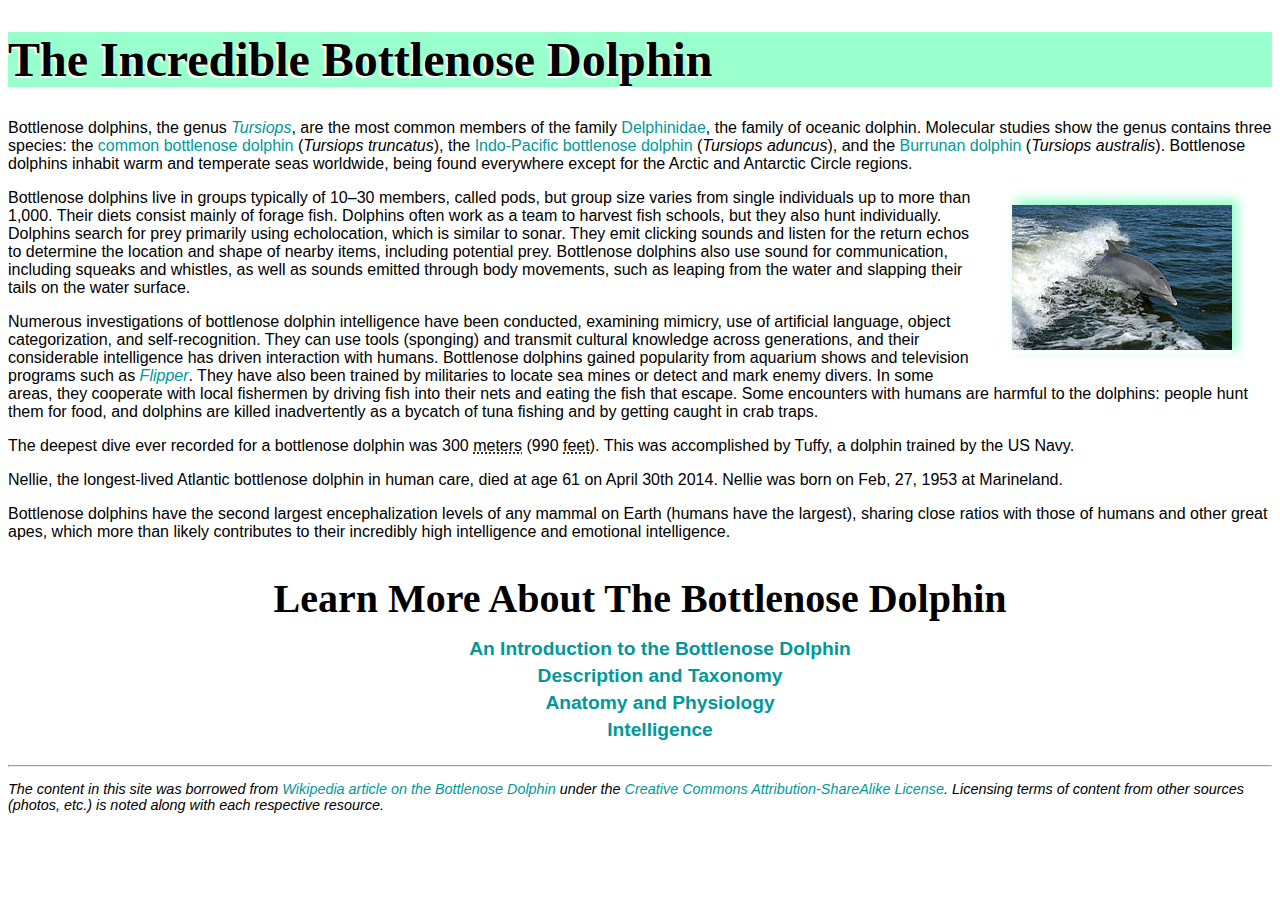
<file: index.html>
<!DOCTYPE HTML>
<html lang="en">
	<head>
		<meta charset="utf-8">
		<title>The Incredible Bottlenose Dolphin</title>
		<link rel="stylesheet" href="main.css">
	</head>
		<body>	
			<h1>The Incredible Bottlenose Dolphin</h1>
			
			<p>Bottlenose dolphins, the genus <i class="taxonomy"><a href="description-taxonomy.html#taxonomy" title="tursiops">Tursiops</a></i>, are the most common members of the family <a href="https://en.wikipedia.org/wiki/Delphinidae" title="Delphinidae">Delphinidae</a>, the family of oceanic dolphin. Molecular studies show the genus contains three species: the <a href="https://en.wikipedia.org/wiki/Common_bottlenose_dolphin" title="common bottlenose dolphin">common bottlenose dolphin</a> (<i class="taximony">Tursiops truncatus</i>), the <a href="https://en.wikipedia.org/wiki/Indo-Pacific_bottlenose_dolphin" title="Indo-Pacific bottlenose dolphin">Indo-Pacific bottlenose dolphin</a> (<i class="taximony">Tursiops aduncus</i>), and the <a href="https://en.wikipedia.org/wiki/Burrunan_dolphin" title="Burrunan dolphin">Burrunan dolphin</a> (<i class="taximony">Tursiops australis</i>). Bottlenose dolphins inhabit warm and temperate seas worldwide, being found everywhere except for the Arctic and Antarctic Circle regions.</p>
			<figure id="dolphin1"><img src="dolphin1.jpg" alt="Picture of Dolphin"></figure>
			<p>Bottlenose dolphins live in groups typically of 10–30 members, called pods, but group size varies from single individuals up to more than 1,000. Their diets consist mainly of forage fish. Dolphins often work as a team to harvest fish schools, but they also hunt individually. Dolphins search for prey primarily using echolocation, which is similar to sonar. They emit clicking sounds and listen for the return echos to determine the location and shape of nearby items, including potential prey. Bottlenose dolphins also use sound for communication, including squeaks and whistles, as well as sounds emitted through body movements, such as leaping from the water and slapping their tails on the water surface.</p>
			
			<p>Numerous investigations of bottlenose dolphin intelligence have been conducted, examining mimicry, use of artificial language, object categorization, and self-recognition. They can use tools (sponging) and transmit cultural knowledge across generations, and their considerable intelligence has driven interaction with humans. Bottlenose dolphins gained popularity from aquarium shows and television programs such as <i><a href="https://en.wikipedia.org/wiki/Flipper_(1964_TV_series)" title="Flipper (1964 TV series)">Flipper</a></i>. They have also been trained by militaries to locate sea mines or detect and mark enemy divers. In some areas, they cooperate with local fishermen by driving fish into their nets and eating the fish that escape. Some encounters with humans are harmful to the dolphins: people hunt them for food, and dolphins are killed inadvertently as a bycatch of tuna fishing and by getting caught in crab traps.</p>
			
			<p>The deepest dive ever recorded for a bottlenose dolphin was 300 <abbr title="meters">meters</abbr> (990 <abbr title="feet">feet</abbr>). This was accomplished by Tuffy, a dolphin trained by the US Navy.</p>
			
			<p>Nellie, the longest-lived Atlantic bottlenose dolphin in human care, died at age 61 on <time datetime="2014-04-30">April 30th 2014</time>. Nellie was born on <time datetime="1953-02-27">Feb, 27, 1953</time> at Marineland.</p>
			
			<p>Bottlenose dolphins have the second largest encephalization levels of any mammal on Earth (humans have the largest), sharing close ratios with those of humans and other great apes, which more than likely contributes to their incredibly high intelligence and emotional intelligence.</p>
			
		<nav role="navigation">
			<h2 id="navigation">Learn More About The Bottlenose Dolphin</h2>
			<ul>
				<li><a href="index.html" title="An Introduction to the Bottlenose Dolphin">An Introduction to the Bottlenose Dolphin</a></li>
				<li><a href="description-taxonomy.html" title="taxonomy">Description and Taxonomy</a></li>
				<li><a href="anatomy-physiology.html" title="Anatomy">Anatomy and Physiology</a></li>
				<li><a href="intelligence.html" title="Intelligence">Intelligence</a></li>	
			</ul>
		</nav>
		
		<hr>	
		
		<footer role="contentinfo">
			<p id="copywright">The content in this site was borrowed from <a href="https://en.wikipedia.org/wiki/Bottlenose_dolphin" title="Wikipedia article on the Bottlenose Dolphin">Wikipedia article on the Bottlenose Dolphin</a> under the <a href="http://en.wikipedia.org/wiki/Wikipedia:Text_of_Creative_Commons_Attribution-ShareAlike_3.0_Unported_License">Creative Commons Attribution-ShareAlike License</a>. Licensing terms of content from other sources (photos, etc.) is noted along with each respective resource.</p>
		</footer>	
		 </body>
</html>
</file>
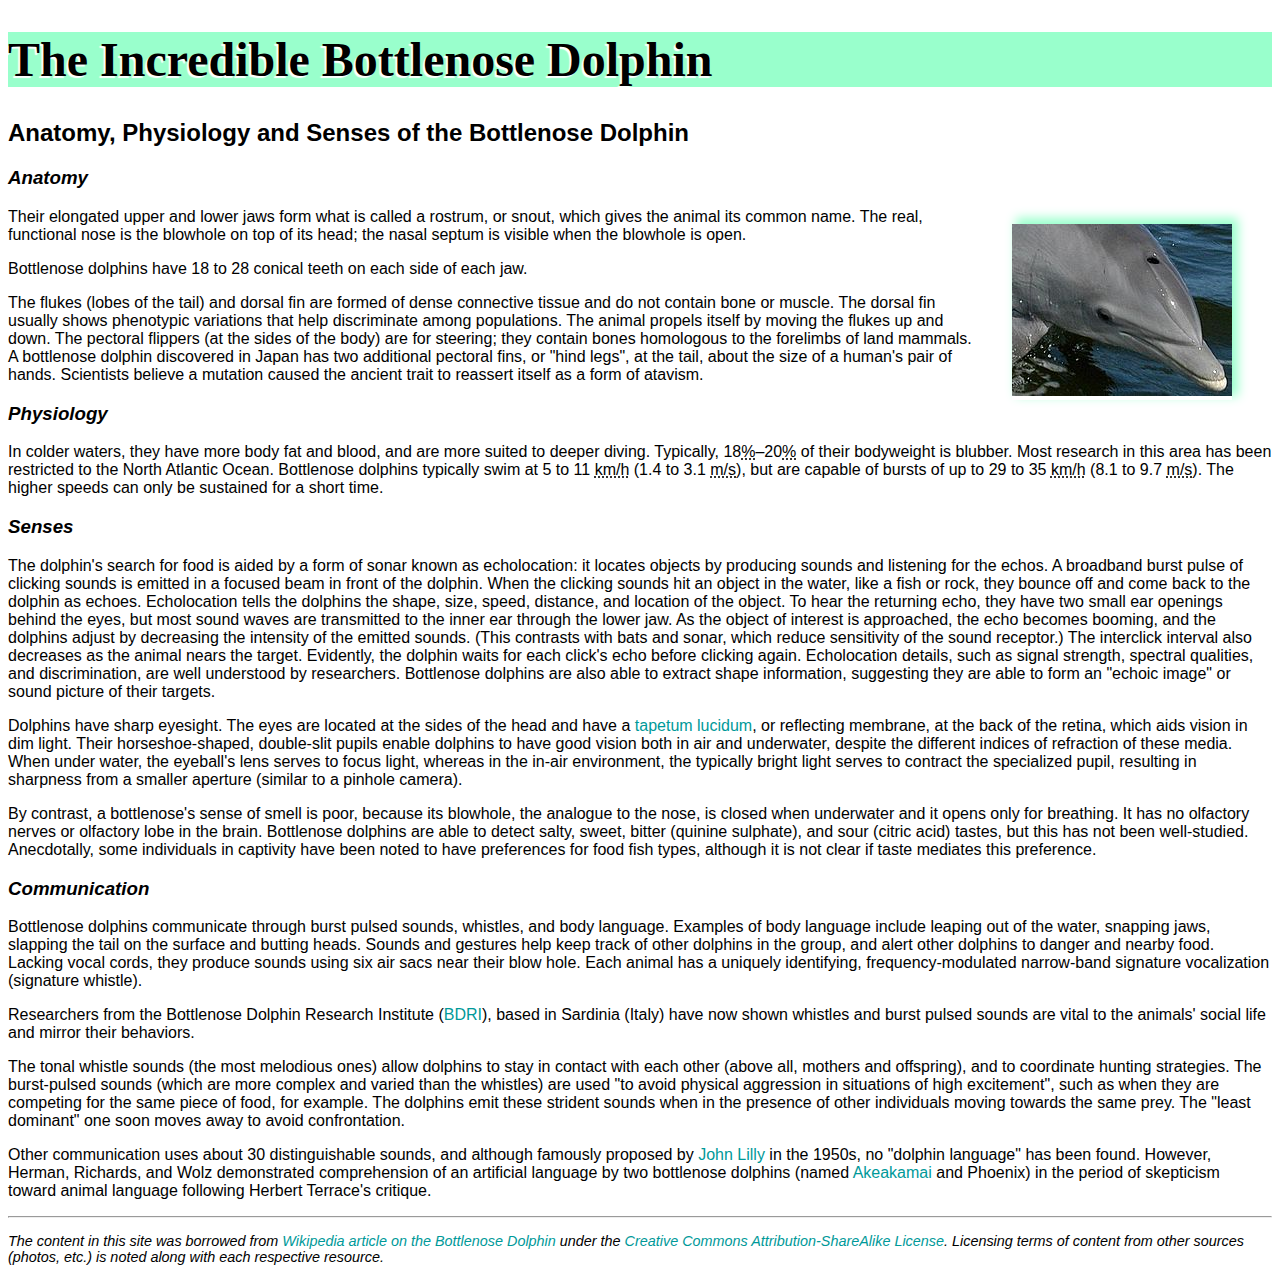
<file: anatomy-physiology.html>
<!DOCTYPE HTML>
<html lang="en">
	<head>
		<meta charset="utf-8">
		<title>Anatomy, Physiology and Senses of the Bottlenose Dolphin</title>
		<link rel="stylesheet" href="main.css">
	</head>
		<body>
			<h1>The Incredible Bottlenose Dolphin</h1>
			<h2>Anatomy, Physiology and Senses of the Bottlenose Dolphin</h2>
			<h3>Anatomy</h3>
			<figure id="anatomy"><img src="anatomy.jpg" alt="dophin head picture"></figure>
			<p>Their elongated upper and lower jaws form what is called a rostrum, or snout, which gives the animal its common name. The real, functional nose is the blowhole on top of its head; the nasal septum is visible when the blowhole is open.</p>
			
			<p>Bottlenose dolphins have 18 to 28 conical teeth on each side of each jaw.</p>
			
			<p>The flukes (lobes of the tail) and dorsal fin are formed of dense connective tissue and do not contain bone or muscle. The dorsal fin usually shows phenotypic variations that help discriminate among populations. The animal propels itself by moving the flukes up and down. The pectoral flippers (at the sides of the body) are for steering; they contain bones homologous to the forelimbs of land mammals. A bottlenose dolphin discovered in Japan has two additional pectoral fins, or "hind legs", at the tail, about the size of a human's pair of hands. Scientists believe a mutation caused the ancient trait to reassert itself as a form of atavism.</p>
			
			<h3>Physiology</h3>
			<p>In colder waters, they have more body fat and blood, and are more suited to deeper diving. Typically, 18<abbr title="percent">%</abbr>–20<abbr title="percent">%</abbr> of their bodyweight is blubber. Most research in this area has been restricted to the North Atlantic Ocean. Bottlenose dolphins typically swim at 5 to 11 <abbr title="kiometers per hour">km/h</abbr> (1.4 to 3.1 <abbr title="meters per second">m/s</abbr>), but are capable of bursts of up to 29 to 35 <abbr title="kilometers per hour">km/h</abbr> (8.1 to 9.7 <abbr title="meters per second">m/s</abbr>). The higher speeds can only be sustained for a short time.</p>
			
			<h3>Senses</h3>
			<p>The dolphin's search for food is aided by a form of sonar known as echolocation: it locates objects by producing sounds and listening for the echos. A broadband burst pulse of clicking sounds is emitted in a focused beam in front of the dolphin. When the clicking sounds hit an object in the water, like a fish or rock, they bounce off and come back to the dolphin as echoes. Echolocation tells the dolphins the shape, size, speed, distance, and location of the object. To hear the returning echo, they have two small ear openings behind the eyes, but most sound waves are transmitted to the inner ear through the lower jaw. As the object of interest is approached, the echo becomes booming, and the dolphins adjust by decreasing the intensity of the emitted sounds. (This contrasts with bats and sonar, which reduce sensitivity of the sound receptor.) The interclick interval also decreases as the animal nears the target. Evidently, the dolphin waits for each click's echo before clicking again. Echolocation details, such as signal strength, spectral qualities, and discrimination, are well understood by researchers. Bottlenose dolphins are also able to extract shape information, suggesting they are able to form an "echoic image" or sound picture of their targets.</p>
			
			<p>Dolphins have sharp eyesight. The eyes are located at the sides of the head and have a <a href="https://en.wikipedia.org/wiki/Tapetum_lucidum" title="tapetum lucidum">tapetum lucidum</a>, or reflecting membrane, at the back of the retina, which aids vision in dim light. Their horseshoe-shaped, double-slit pupils enable dolphins to have good vision both in air and underwater, despite the different indices of refraction of these media. When under water, the eyeball's lens serves to focus light, whereas in the in-air environment, the typically bright light serves to contract the specialized pupil, resulting in sharpness from a smaller aperture (similar to a pinhole camera).</p>
			
			<p>By contrast, a bottlenose's sense of smell is poor, because its blowhole, the analogue to the nose, is closed when underwater and it opens only for breathing. It has no olfactory nerves or olfactory lobe in the brain. Bottlenose dolphins are able to detect salty, sweet, bitter (quinine sulphate), and sour (citric acid) tastes, but this has not been well-studied. Anecdotally, some individuals in captivity have been noted to have preferences for food fish types, although it is not clear if taste mediates this preference.</p>
			
			<h3>Communication</h3>
			<p>Bottlenose dolphins communicate through burst pulsed sounds, whistles, and body language. Examples of body language include leaping out of the water, snapping jaws, slapping the tail on the surface and butting heads. Sounds and gestures help keep track of other dolphins in the group, and alert other dolphins to danger and nearby food. Lacking vocal cords, they produce sounds using six air sacs near their blow hole. Each animal has a uniquely identifying, frequency-modulated narrow-band signature vocalization (signature whistle).</p>
			
			<p>Researchers from the Bottlenose Dolphin Research Institute (<a href="http://www.thebdri.com/" title="BDRI">BDRI</a>), based in Sardinia (Italy) have now shown whistles and burst pulsed sounds are vital to the animals' social life and mirror their behaviors.</p>
			
			<p>The tonal whistle sounds (the most melodious ones) allow dolphins to stay in contact with each other (above all, mothers and offspring), and to coordinate hunting strategies. The burst-pulsed sounds (which are more complex and varied than the whistles) are used "to avoid physical aggression in situations of high excitement", such as when they are competing for the same piece of food, for example. The dolphins emit these strident sounds when in the presence of other individuals moving towards the same prey. The "least dominant" one soon moves away to avoid confrontation.</p>
			
			<p>Other communication uses about 30 distinguishable sounds, and although famously proposed by <a href="https://en.wikipedia.org/wiki/John_C._Lilly" title"John Lilly">John Lilly</a> in the 1950s, no "dolphin language" has been found. However, Herman, Richards, and Wolz demonstrated comprehension of an artificial language by two bottlenose dolphins (named <a href="https://en.wikipedia.org/wiki/Akeakamai" title="Akeakamai">Akeakamai</a> and Phoenix) in the period of skepticism toward animal language following Herbert Terrace's critique.</p>
		
		<hr>
		
		<footer role="contentinfo">
			<p id="copywright">The content in this site was borrowed from <a href="https://en.wikipedia.org/wiki/Bottlenose_dolphin" title="Wikipedia article on the Bottlenose Dolphin">Wikipedia article on the Bottlenose Dolphin</a> under the <a href="http://en.wikipedia.org/wiki/Wikipedia:Text_of_Creative_Commons_Attribution-ShareAlike_3.0_Unported_License">Creative Commons Attribution-ShareAlike License</a>. Licensing terms of content from other sources (photos, etc.) is noted along with each respective resource.</p>
		</footer>
		</body>
</html>
</file>
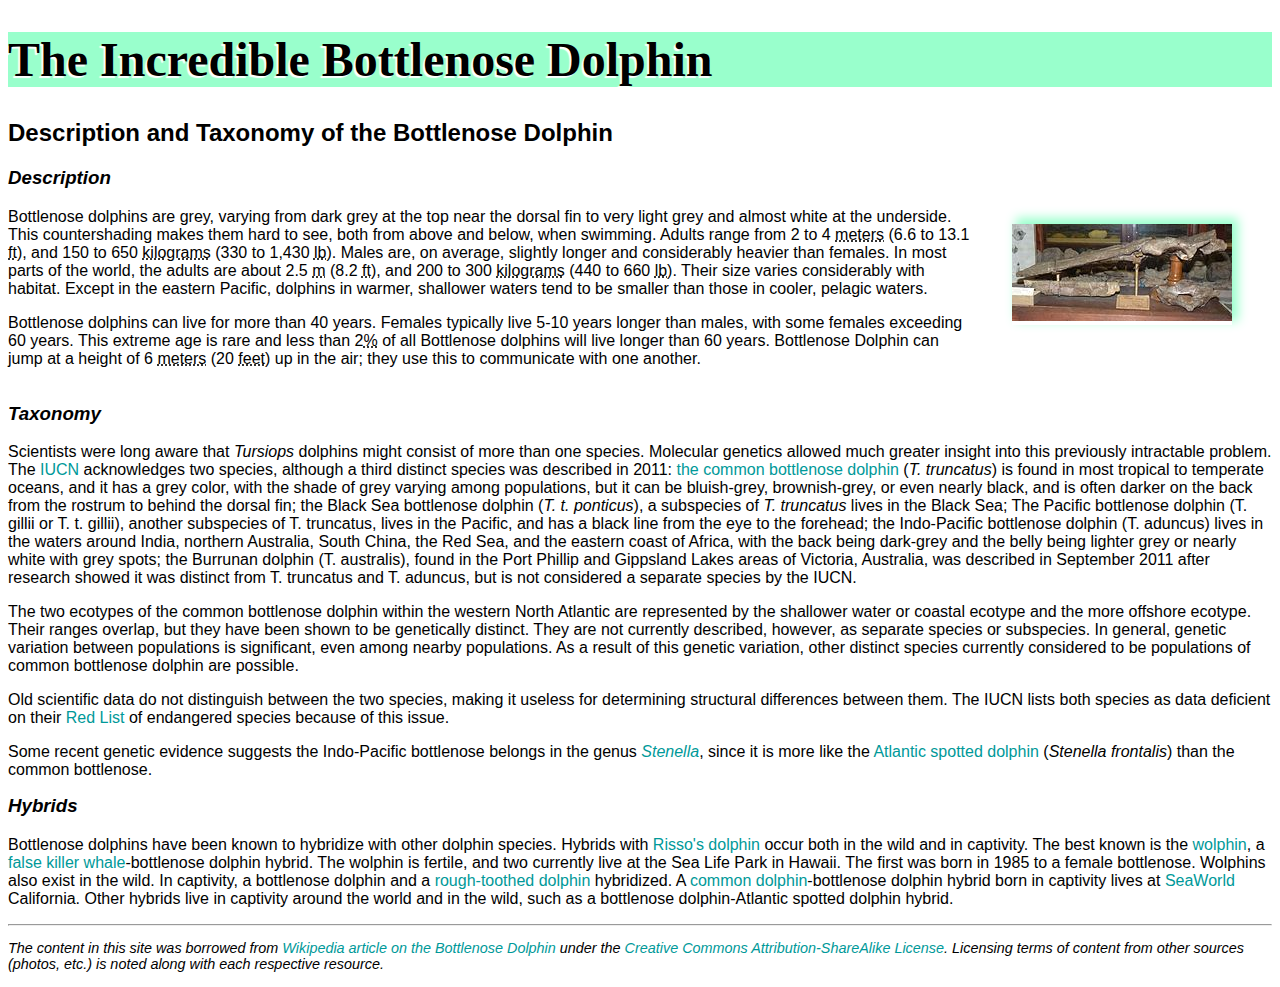
<file: description-taxonomy.html>
<!DOCTYPE HTML>
<html lang="en">
	<head>
		<meta charset="utf-8">
		<title>Description and Taxonomy of the Bottlenose Dolphin</title>
		<link rel="stylesheet" href="main.css">
	</head>
		<body>	
			<h1>The Incredible Bottlenose Dolphin</h1>
			<h2>Description and Taxonomy of the Bottlenose Dolphin</h2>
		<section id="description">
			<h3>Description</h3>
			<figure id="taxonomy"><img src="taxonomy.jpg" alt="dolphin fossil picture"></figure>
			<p>Bottlenose dolphins are grey, varying from dark grey at the top near the dorsal fin to very light grey and almost white at the underside. This countershading makes them hard to see, both from above and below, when swimming. Adults range from 2 to 4 <abbr title="meters">meters</abbr> (6.6 to 13.1 <abbr title="feet">ft</abbr>), and 150 to 650 <abbr title="kilograms">kilograms</abbr> (330 to 1,430 <abbr title="pounds">lb</abbr>). Males are, on average, slightly longer and considerably heavier than females. In most parts of the world, the adults are about 2.5 <abbr title="meters">m</abbr> (8.2 <abbr title="feet">ft</abbr>), and 200 to 300 <abbr title="kiograms">kilograms</abbr> (440 to 660 <abbr title="pounds">lb</abbr>). Their size varies considerably with habitat. Except in the eastern Pacific, dolphins in warmer, shallower waters tend to be smaller than those in cooler, pelagic waters.</p>
		</section>
			
			<p>Bottlenose dolphins can live for more than 40 years. Females typically live 5-10 years longer than males, with some females exceeding 60 years. This extreme age is rare and less than 2<abbr title="percent">%</abbr> of all Bottlenose dolphins will live longer than 60 years. Bottlenose Dolphin can jump at a height of 6 <abbr title="meters">meters</abbr> (20 <abbr title="feet">feet</abbr>) up in the air; they use this to communicate with one another.</p>
		
		<section id="taxonomy">	
			<h3>Taxonomy</h3>
			<p>Scientists were long aware that <i class="taxonomy">Tursiops</i> dolphins might consist of more than one species. Molecular genetics allowed much greater insight into this previously intractable problem. The <a href="https://en.wikipedia.org/wiki/International_Union_for_Conservation_of_Nature" title="IUCN">IUCN</a> acknowledges two species, although a third distinct species was described in 2011: <a href="https://en.wikipedia.org/wiki/Common_bottlenose_dolphin" title="Common bottlenose dolphin">the common bottlenose dolphin</a> (<i class="taxonomy">T. truncatus</i>) is found in most tropical to temperate oceans, and it has a grey color, with the shade of grey varying among populations, but it can be bluish-grey, brownish-grey, or even nearly black, and is often darker on the back from the rostrum to behind the dorsal fin; the Black Sea bottlenose dolphin (<i class="taxonomy">T. t. ponticus</i>), a subspecies of <i class="taxonomy">T. truncatus</i> lives in the Black Sea; The Pacific bottlenose dolphin (T. gillii or T. t. gillii), another subspecies of T. truncatus, lives in the Pacific, and has a black line from the eye to the forehead; the Indo-Pacific bottlenose dolphin (T. aduncus) lives in the waters around India, northern Australia, South China, the Red Sea, and the eastern coast of Africa, with the back being dark-grey and the belly being lighter grey or nearly white with grey spots; the Burrunan dolphin (T. australis), found in the Port Phillip and Gippsland Lakes areas of Victoria, Australia, was described in September 2011 after research showed it was distinct from T. truncatus and T. aduncus, but is not considered a separate species by the IUCN.</p>	
				
				<p>The two ecotypes of the common bottlenose dolphin within the western North Atlantic are represented by the shallower water or coastal ecotype and the more offshore ecotype. Their ranges overlap, but they have been shown to be genetically distinct. They are not currently described, however, as separate species or subspecies. In general, genetic variation between populations is significant, even among nearby populations. As a result of this genetic variation, other distinct species currently considered to be populations of common bottlenose dolphin are possible.</p>
				
				<p>Old scientific data do not distinguish between the two species, making it useless for determining structural differences between them. The IUCN lists both species as data deficient on their <a href="https://en.wikipedia.org/wiki/Red_List" title="Red List">Red List</a> of endangered species because of this issue.</p>
				
				<p>Some recent genetic evidence suggests the Indo-Pacific bottlenose belongs in the genus <i class="taxonomy"><a href="https://en.wikipedia.org/wiki/Stenella" title=Stenella>Stenella</a></i>, since it is more like the <a href="https://en.wikipedia.org/wiki/Atlantic_spotted_dolphin" title="Atlantic spotted dolphin">Atlantic spotted dolphin</a> (<i class="taxonomy">Stenella frontalis</i>) than the common bottlenose.</p>
		</section>		
			
			<section id="hybrids">	
				<h3>Hybrids</h3>
				<p>Bottlenose dolphins have been known to hybridize with other dolphin species. Hybrids with <a href="https://en.wikipedia.org/wiki/Risso%27s_dolphin" title="Risso's dolphin">Risso's dolphin</a> occur both in the wild and in captivity. The best known is the <a href="https://en.wikipedia.org/wiki/Wolphin" title="wolphin">wolphin</a>, a <a href="https://en.wikipedia.org/wiki/False_killer_whale" title="false killer whale">false killer whale</a>-bottlenose dolphin hybrid. The wolphin is fertile, and two currently live at the Sea Life Park in Hawaii. The first was born in 1985 to a female bottlenose. Wolphins also exist in the wild. In captivity, a bottlenose dolphin and a <a href="https://en.wikipedia.org/wiki/Rough-toothed_dolphin" title="rough-toothed dolphin">rough-toothed dolphin</a> hybridized. A <a href="https://en.wikipedia.org/wiki/Common_dolphin" title="common dolphin">common dolphin</a>-bottlenose dolphin hybrid born in captivity lives at <a href="https://en.wikipedia.org/wiki/SeaWorld_San_Diego" title="SeaWorld">SeaWorld</a> California. Other hybrids live in captivity around the world and in the wild, such as a bottlenose dolphin-Atlantic spotted dolphin hybrid.</p>
		    </section>
		<hr>
		
		<footer role="contentinfo">
			<p id="copywright">The content in this site was borrowed from <a href="https://en.wikipedia.org/wiki/Bottlenose_dolphin" title="Wikipedia article on the Bottlenose Dolphin">Wikipedia article on the Bottlenose Dolphin</a> under the <a href="http://en.wikipedia.org/wiki/Wikipedia:Text_of_Creative_Commons_Attribution-ShareAlike_3.0_Unported_License">Creative Commons Attribution-ShareAlike License</a>. Licensing terms of content from other sources (photos, etc.) is noted along with each respective resource.</p>
		</footer>
		</body>
			
</html>
</file>
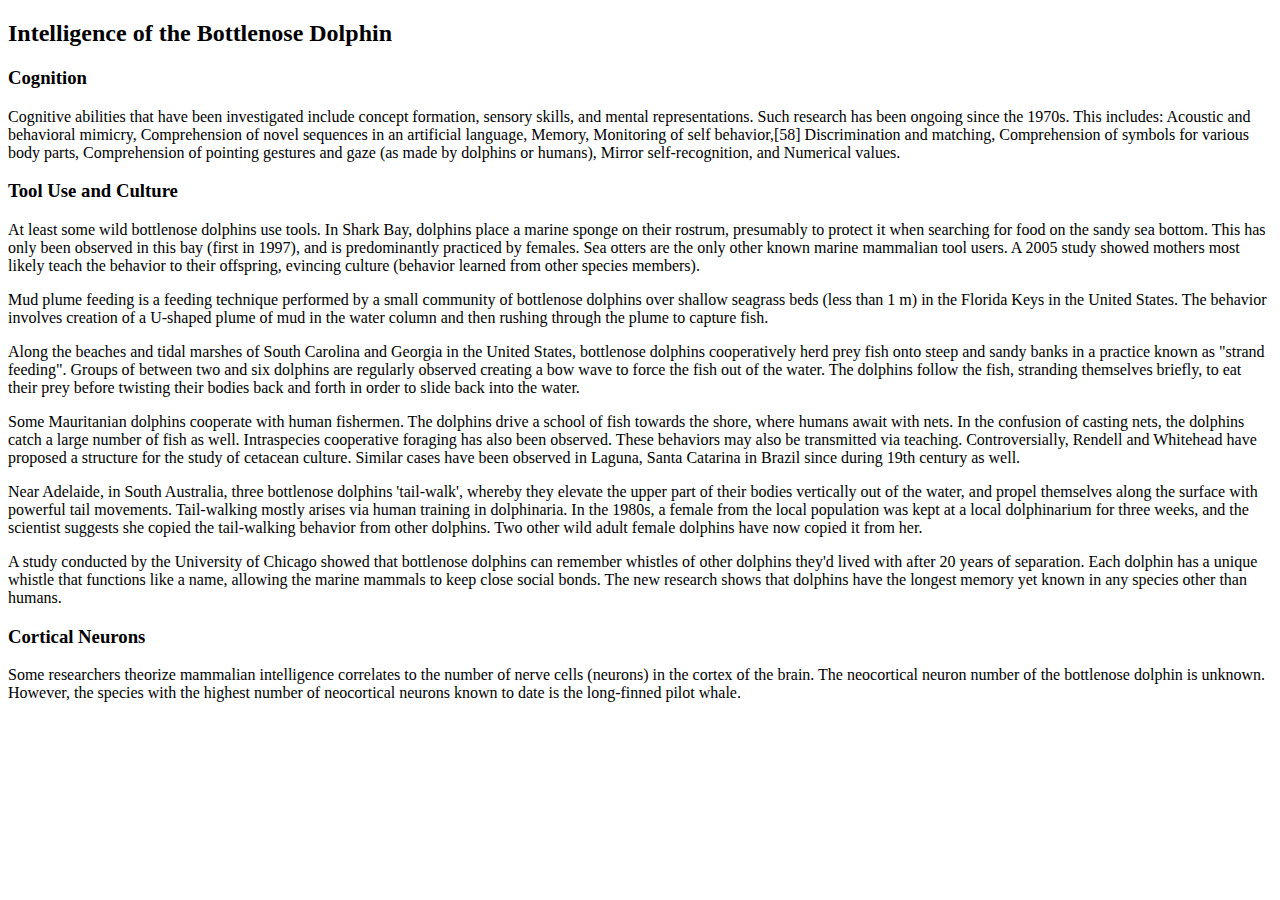
<file: Intelligence.html>
<!DOCTYPE HTML>
<html>
	<head>
		<title>Intelligence of the Bottlenose Dolphin</title>
	</head>
		<body>
			<h2>Intelligence of the Bottlenose Dolphin</h2>
			<h3>Cognition</h3>
			<p>Cognitive abilities that have been investigated include concept formation, sensory skills, and mental representations. Such research has been ongoing since the 1970s. This includes: Acoustic and behavioral mimicry, Comprehension of novel sequences in an artificial language, Memory, Monitoring of self behavior,[58] Discrimination and matching, Comprehension of symbols for various body parts, Comprehension of pointing gestures and gaze (as made by dolphins or humans), Mirror self-recognition, and Numerical values.</p>
			<h3>Tool Use and Culture</h3>
			<p>At least some wild bottlenose dolphins use tools. In Shark Bay, dolphins place a marine sponge on their rostrum, presumably to protect it when searching for food on the sandy sea bottom. This has only been observed in this bay (first in 1997), and is predominantly practiced by females. Sea otters are the only other known marine mammalian tool users. A 2005 study showed mothers most likely teach the behavior to their offspring, evincing culture (behavior learned from other species members).</p>
			<p>Mud plume feeding is a feeding technique performed by a small community of bottlenose dolphins over shallow seagrass beds (less than 1 m) in the Florida Keys in the United States. The behavior involves creation of a U-shaped plume of mud in the water column and then rushing through the plume to capture fish.</p>
			<p>Along the beaches and tidal marshes of South Carolina and Georgia in the United States, bottlenose dolphins cooperatively herd prey fish onto steep and sandy banks in a practice known as "strand feeding". Groups of between two and six dolphins are regularly observed creating a bow wave to force the fish out of the water. The dolphins follow the fish, stranding themselves briefly, to eat their prey before twisting their bodies back and forth in order to slide back into the water.</p>
			<p>Some Mauritanian dolphins cooperate with human fishermen. The dolphins drive a school of fish towards the shore, where humans await with nets. In the confusion of casting nets, the dolphins catch a large number of fish as well. Intraspecies cooperative foraging has also been observed. These behaviors may also be transmitted via teaching. Controversially, Rendell and Whitehead have proposed a structure for the study of cetacean culture. Similar cases have been observed in Laguna, Santa Catarina in Brazil since during 19th century as well.</p>
			<p>Near Adelaide, in South Australia, three bottlenose dolphins 'tail-walk', whereby they elevate the upper part of their bodies vertically out of the water, and propel themselves along the surface with powerful tail movements. Tail-walking mostly arises via human training in dolphinaria. In the 1980s, a female from the local population was kept at a local dolphinarium for three weeks, and the scientist suggests she copied the tail-walking behavior from other dolphins. Two other wild adult female dolphins have now copied it from her.</p>
			<p>A study conducted by the University of Chicago showed that bottlenose dolphins can remember whistles of other dolphins they'd lived with after 20 years of separation. Each dolphin has a unique whistle that functions like a name, allowing the marine mammals to keep close social bonds. The new research shows that dolphins have the longest memory yet known in any species other than humans.</p>
			<h3>Cortical Neurons</h3>
			<p>Some researchers theorize mammalian intelligence correlates to the number of nerve cells (neurons) in the cortex of the brain. The neocortical neuron number of the bottlenose dolphin is unknown. However, the species with the highest number of neocortical neurons known to date is the long-finned pilot whale.</p>
			</body>
</html>
</file>
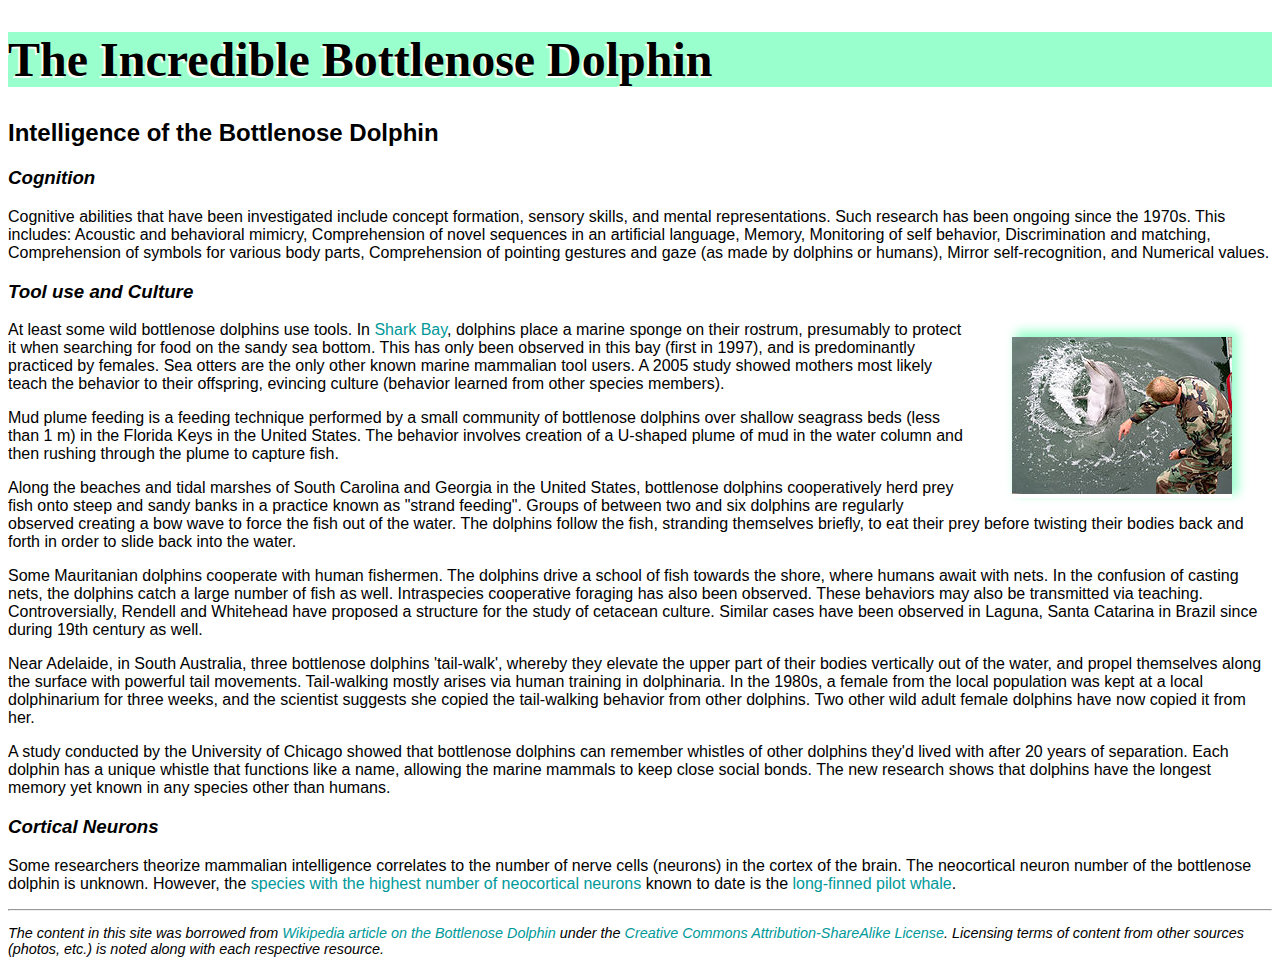
<file: intelligence.html>
<!DOCTYPE HTML>
<html lang="utf-8">
	<head>
		<meta charset="utf-8">
		<title>Intelligence of the Bottlenose Dolphin</title>
		<link rel="stylesheet" href="main.css">
	</head>
		<body>
			<h1>The Incredible Bottlenose Dolphin</h1>
			<h2>Intelligence of the Bottlenose Dolphin</h2>
			<h3>Cognition</h3>
			<p>Cognitive abilities that have been investigated include concept formation, sensory skills, and mental representations. Such research has been ongoing since the 1970s. This includes: Acoustic and behavioral mimicry, Comprehension of novel sequences in an artificial language, Memory, Monitoring of self behavior, Discrimination and matching, Comprehension of symbols for various body parts, Comprehension of pointing gestures and gaze (as made by dolphins or humans), Mirror self-recognition, and Numerical values.</p>
			
			<h3>Tool use and Culture</h3>
			<figure id="intelligence"><img src="intelligence.jpg" alt="dolphin being trained by human picure"></figure>
			<p>At least some wild bottlenose dolphins use tools. In <a href="https://en.wikipedia.org/wiki/Shark_Bay" title="Shark Bay">Shark Bay</a>, dolphins place a marine sponge on their rostrum, presumably to protect it when searching for food on the sandy sea bottom. This has only been observed in this bay (first in 1997), and is predominantly practiced by females. Sea otters are the only other known marine mammalian tool users. A 2005 study showed mothers most likely teach the behavior to their offspring, evincing culture (behavior learned from other species members).</p>
			
			<p>Mud plume feeding is a feeding technique performed by a small community of bottlenose dolphins over shallow seagrass beds (less than 1 m) in the Florida Keys in the United States. The behavior involves creation of a U-shaped plume of mud in the water column and then rushing through the plume to capture fish.</p>
			
			<p>Along the beaches and tidal marshes of South Carolina and Georgia in the United States, bottlenose dolphins cooperatively herd prey fish onto steep and sandy banks in a practice known as "strand feeding". Groups of between two and six dolphins are regularly observed creating a bow wave to force the fish out of the water. The dolphins follow the fish, stranding themselves briefly, to eat their prey before twisting their bodies back and forth in order to slide back into the water.</p>
			
			<p>Some Mauritanian dolphins cooperate with human fishermen. The dolphins drive a school of fish towards the shore, where humans await with nets. In the confusion of casting nets, the dolphins catch a large number of fish as well. Intraspecies cooperative foraging has also been observed. These behaviors may also be transmitted via teaching. Controversially, Rendell and Whitehead have proposed a structure for the study of cetacean culture. Similar cases have been observed in Laguna, Santa Catarina in Brazil since during 19th century as well.</p>
			
			<p>Near Adelaide, in South Australia, three bottlenose dolphins 'tail-walk', whereby they elevate the upper part of their bodies vertically out of the water, and propel themselves along the surface with powerful tail movements. Tail-walking mostly arises via human training in dolphinaria. In the 1980s, a female from the local population was kept at a local dolphinarium for three weeks, and the scientist suggests she copied the tail-walking behavior from other dolphins. Two other wild adult female dolphins have now copied it from her.</p>
			
			<p>A study conducted by the University of Chicago showed that bottlenose dolphins can remember whistles of other dolphins they'd lived with after 20 years of separation. Each dolphin has a unique whistle that functions like a name, allowing the marine mammals to keep close social bonds. The new research shows that dolphins have the longest memory yet known in any species other than humans.</p>
			
			<h3>Cortical Neurons</h3>
			<p>Some researchers theorize mammalian intelligence correlates to the number of nerve cells (neurons) in the cortex of the brain. The neocortical neuron number of the bottlenose dolphin is unknown. However, the <a href="https://en.wikipedia.org/wiki/List_of_animals_by_number_of_neurons#Cerebral_cortex" title="species with the highest number of neocortical neurons">species with the highest number of neocortical neurons</a> known to date is the <a href="https://en.wikipedia.org/wiki/Long-finned_pilot_whale" title="long-finned pilot whale">long-finned pilot whale</a>.</p>
			
		<hr>
		
		<footer role="contentinfo">
			<p id="copywright">The content in this site was borrowed from <a href="https://en.wikipedia.org/wiki/Bottlenose_dolphin" title="Wikipedia article on the Bottlenose Dolphin">Wikipedia article on the Bottlenose Dolphin</a> under the <a href="http://en.wikipedia.org/wiki/Wikipedia:Text_of_Creative_Commons_Attribution-ShareAlike_3.0_Unported_License">Creative Commons Attribution-ShareAlike License</a>. Licensing terms of content from other sources (photos, etc.) is noted along with each respective resource.</p>
		</footer>	
			</body>
</html>
</file>
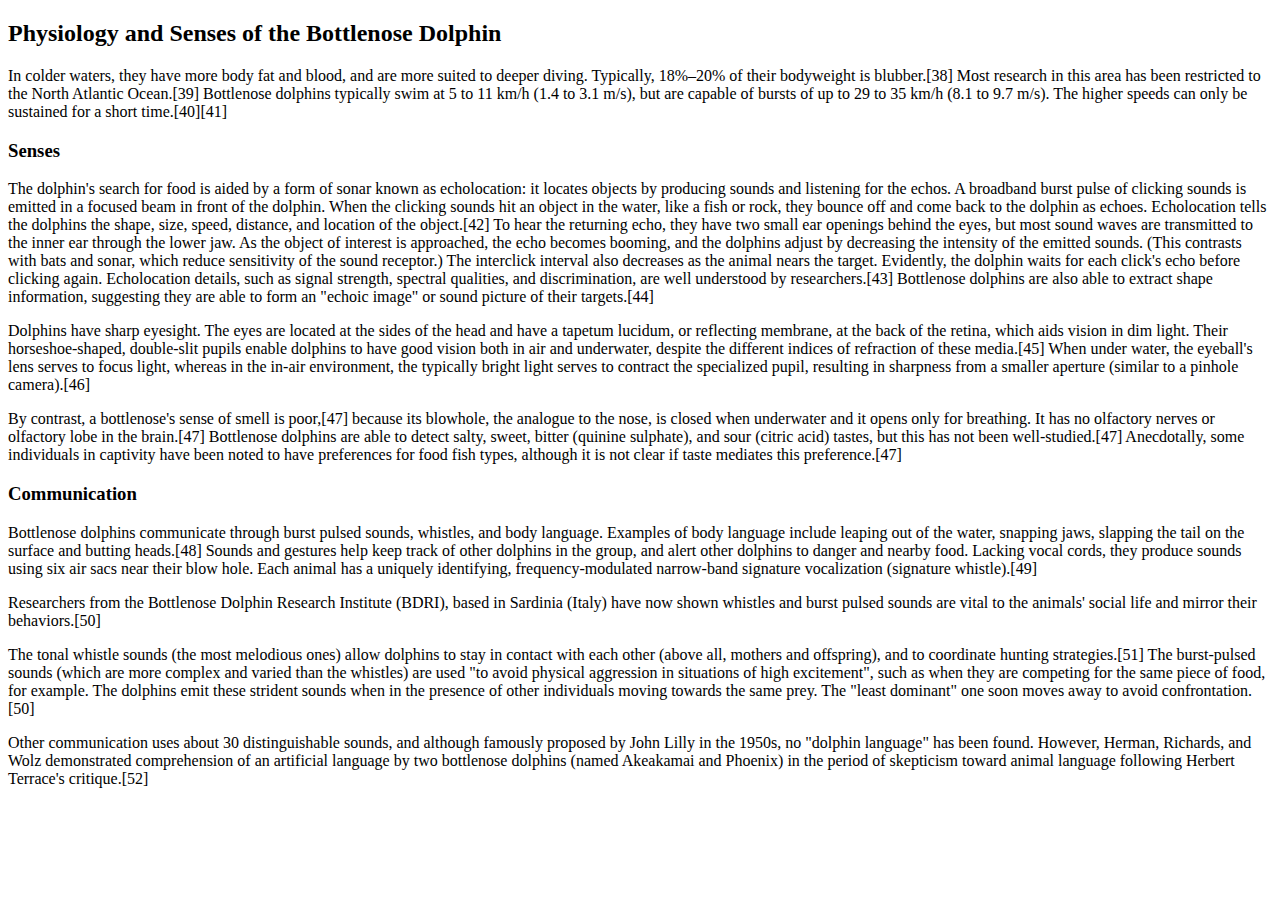
<file: physiology.html>
<!DOCTYPE HTML>
<html>
	<head>
		<title>Physiology and Senses of the Bottlenose Dolphin</title>
	</head>
		<body>
			
			<h2>Physiology and Senses of the Bottlenose Dolphin</h2>
			
			<p>In colder waters, they have more body fat and blood, and are more suited to deeper diving. Typically, 18%–20% of their bodyweight is blubber.[38] Most research in this area has been restricted to the North Atlantic Ocean.[39] Bottlenose dolphins typically swim at 5 to 11 km/h (1.4 to 3.1 m/s), but are capable of bursts of up to 29 to 35 km/h (8.1 to 9.7 m/s). The higher speeds can only be sustained for a short time.[40][41]</p>
			
			<h3>Senses</h3>
			
			<p>The dolphin's search for food is aided by a form of sonar known as echolocation: it locates objects by producing sounds and listening for the echos. A broadband burst pulse of clicking sounds is emitted in a focused beam in front of the dolphin. When the clicking sounds hit an object in the water, like a fish or rock, they bounce off and come back to the dolphin as echoes. Echolocation tells the dolphins the shape, size, speed, distance, and location of the object.[42] To hear the returning echo, they have two small ear openings behind the eyes, but most sound waves are transmitted to the inner ear through the lower jaw. As the object of interest is approached, the echo becomes booming, and the dolphins adjust by decreasing the intensity of the emitted sounds. (This contrasts with bats and sonar, which reduce sensitivity of the sound receptor.) The interclick interval also decreases as the animal nears the target. Evidently, the dolphin waits for each click's echo before clicking again. Echolocation details, such as signal strength, spectral qualities, and discrimination, are well understood by researchers.[43] Bottlenose dolphins are also able to extract shape information, suggesting they are able to form an "echoic image" or sound picture of their targets.[44]</p>
			
			<p>Dolphins have sharp eyesight. The eyes are located at the sides of the head and have a tapetum lucidum, or reflecting membrane, at the back of the retina, which aids vision in dim light. Their horseshoe-shaped, double-slit pupils enable dolphins to have good vision both in air and underwater, despite the different indices of refraction of these media.[45] When under water, the eyeball's lens serves to focus light, whereas in the in-air environment, the typically bright light serves to contract the specialized pupil, resulting in sharpness from a smaller aperture (similar to a pinhole camera).[46]</p>
			
			<p>By contrast, a bottlenose's sense of smell is poor,[47] because its blowhole, the analogue to the nose, is closed when underwater and it opens only for breathing. It has no olfactory nerves or olfactory lobe in the brain.[47] Bottlenose dolphins are able to detect salty, sweet, bitter (quinine sulphate), and sour (citric acid) tastes, but this has not been well-studied.[47] Anecdotally, some individuals in captivity have been noted to have preferences for food fish types, although it is not clear if taste mediates this preference.[47]</p>
			
			<h3>Communication</h3>
			
			<p>Bottlenose dolphins communicate through burst pulsed sounds, whistles, and body language. Examples of body language include leaping out of the water, snapping jaws, slapping the tail on the surface and butting heads.[48] Sounds and gestures help keep track of other dolphins in the group, and alert other dolphins to danger and nearby food. Lacking vocal cords, they produce sounds using six air sacs near their blow hole. Each animal has a uniquely identifying, frequency-modulated narrow-band signature vocalization (signature whistle).[49]</p>
			
			<p>Researchers from the Bottlenose Dolphin Research Institute (BDRI), based in Sardinia (Italy) have now shown whistles and burst pulsed sounds are vital to the animals' social life and mirror their behaviors.[50]</p>
			
			<p>The tonal whistle sounds (the most melodious ones) allow dolphins to stay in contact with each other (above all, mothers and offspring), and to coordinate hunting strategies.[51] The burst-pulsed sounds (which are more complex and varied than the whistles) are used "to avoid physical aggression in situations of high excitement", such as when they are competing for the same piece of food, for example. The dolphins emit these strident sounds when in the presence of other individuals moving towards the same prey. The "least dominant" one soon moves away to avoid confrontation.[50]</p>
			
			<p>Other communication uses about 30 distinguishable sounds, and although famously proposed by John Lilly in the 1950s, no "dolphin language" has been found. However, Herman, Richards, and Wolz demonstrated comprehension of an artificial language by two bottlenose dolphins (named Akeakamai and Phoenix) in the period of skepticism toward animal language following Herbert Terrace's critique.[52]</p>
			
		</body>
</html>
</file>
<file: main.css>
body{
	font-family: Helvetica;
}

h1{
	font-size: 3em;
	background-color: #99ffcc;
	font-family: "Snell Roundhand", cursive;
	text-shadow: -2px 2px 1px white;
	
}


h2{
	font-style: normal;
}	
	

h3{
	font-style: italic;
	color: black;
}

ul{
	font-size: 1.20em;
	font-weight: bold;
	text-align: center;
	text-decoration: none;
	list-style: none;
}

footer{
	font-size: .90em;
	font-style: italic;
}

a{
	color: #009999;
	text-decoration: none;
}

#navigation{
	font-size: 2.5em;
	font-family: "Snell Roundhand", cursive;
	text-align: center;
	height: 30px;
}

#taxonomy{
	float: right;
}

#dolphin1{
	float: right;
}

#anatomy{
	float: right;
}

#intelligence{
	float: right;
}

li{
	height: 27px;
}

figure{
	box-shadow: 5px -5px 10px 1px #99ffcc;
}
</file>
